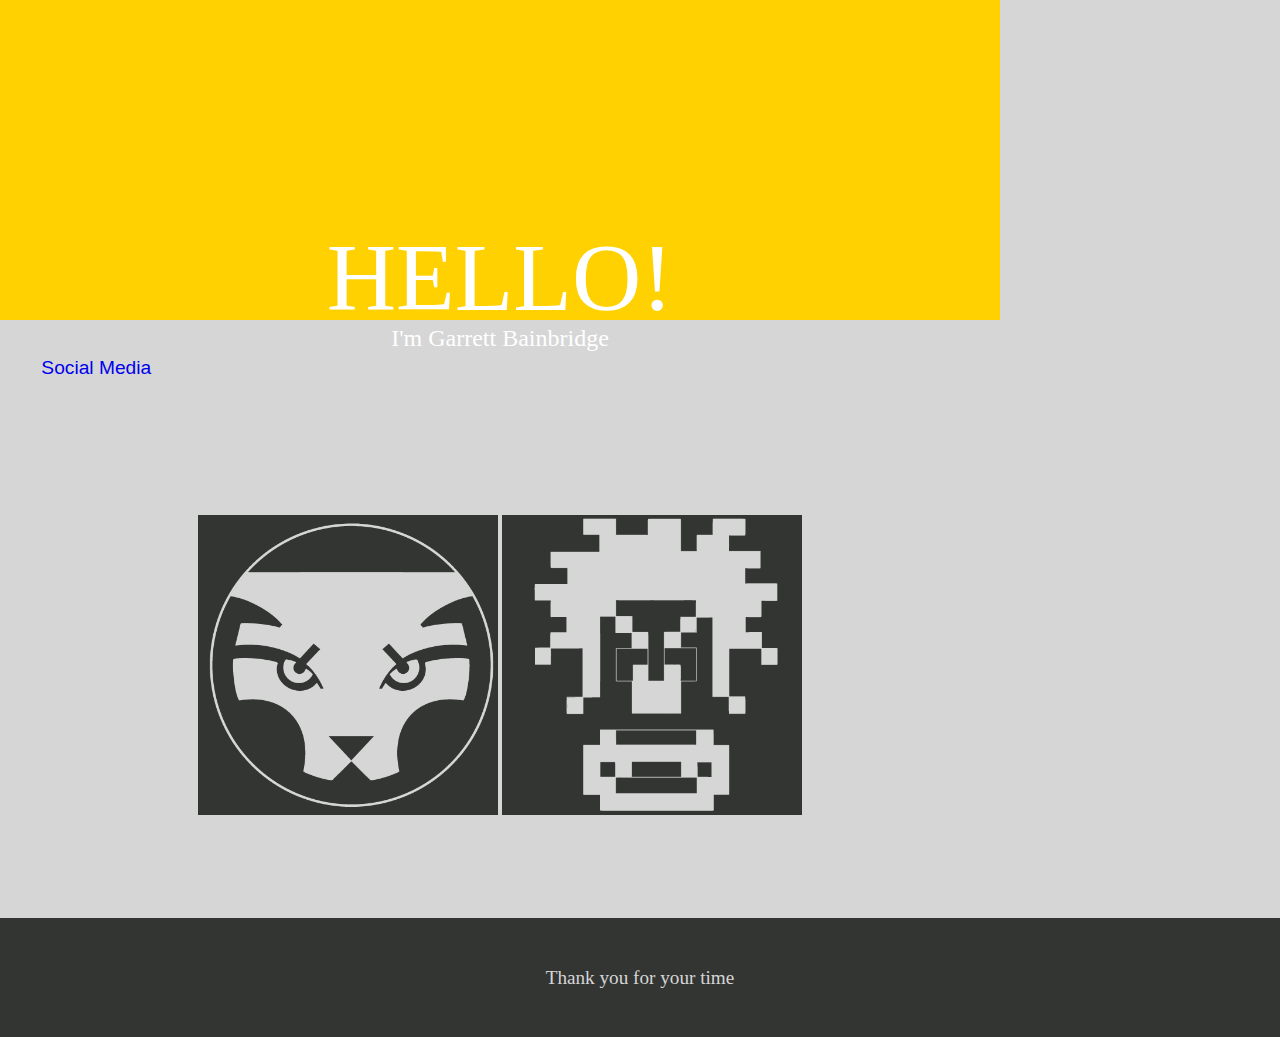
<file: index.html>
<!DOCTYPE html>
<html lang="en">
<head>
    <meta charset="UTF-8">
    <meta http-equiv="X-UA-Compatible" content="IE=edge">
    <meta name="viewport" content="width=device-width, initial-scale=1.0">
    <title>Theme Park Design Portfolio</title>
<!-- CSS -->
    <link href="css/styles.css" rel="stylesheet" type="text/css"/>
<!--Scripts-->
    <script src="scripts/scripts.js" type="text/javascript"></script>
<!--JQuery-->
    <script src="https://ajax.googleapis.com/ajax/libs/jquery/3.5.1/jquery.min.js"></script>
</head>
<body>
    <header>
        <section class="greeting">
            <h1>HELLO!</h1>
            <p>I'm Garrett Bainbridge</p>
        </section>
    </header>
    <nav>
        <ul class="home">
            <li><a href="socialmedia.html">Social Media</a></li>
        </ul>
    </nav>
    <section class=square>
        <nav>
            <div class="row">
                <div class="icon">
                    <div><a href="panther.html"><img src="images/panther2.png" alt="Black Panther Logo"></a></div>
                </div>
                <div class="icon">
                    <div><a href="ralph.html"><img src="images/ralph2.png" alt="Wreck It Raplh Head"></a></div>
                </div>
                <!-- hidden
                <div class= "icon">
                    <div><a href="blue.html"><img src="images/blue2.png" alt="Bluey"></a></div>
                </div> -->
            </div>
            <!--hidden
            <div class="row">
                <div class="icon">
                    <div><a href="dragon.html"><img src="images/dragon2.png" alt="Hiccup Skull Logo"></a></div>
                </div>
                <div class="icon">
                    <div><a href="ring.html"><img src="images/ring2.png" alt="Leaf of Lorien"></a></div>

                </div>
                <div class="icon">
                    <div><a href="bomber.html"><img src="images/bomber2.png" alt="Mega Man E Tank"></a></div>
                </div> 
            </div> -->
        </nav>
    </section>
</body>
<footer>
    <p>Thank you for your time</p>
</footer>
</html>
</file>
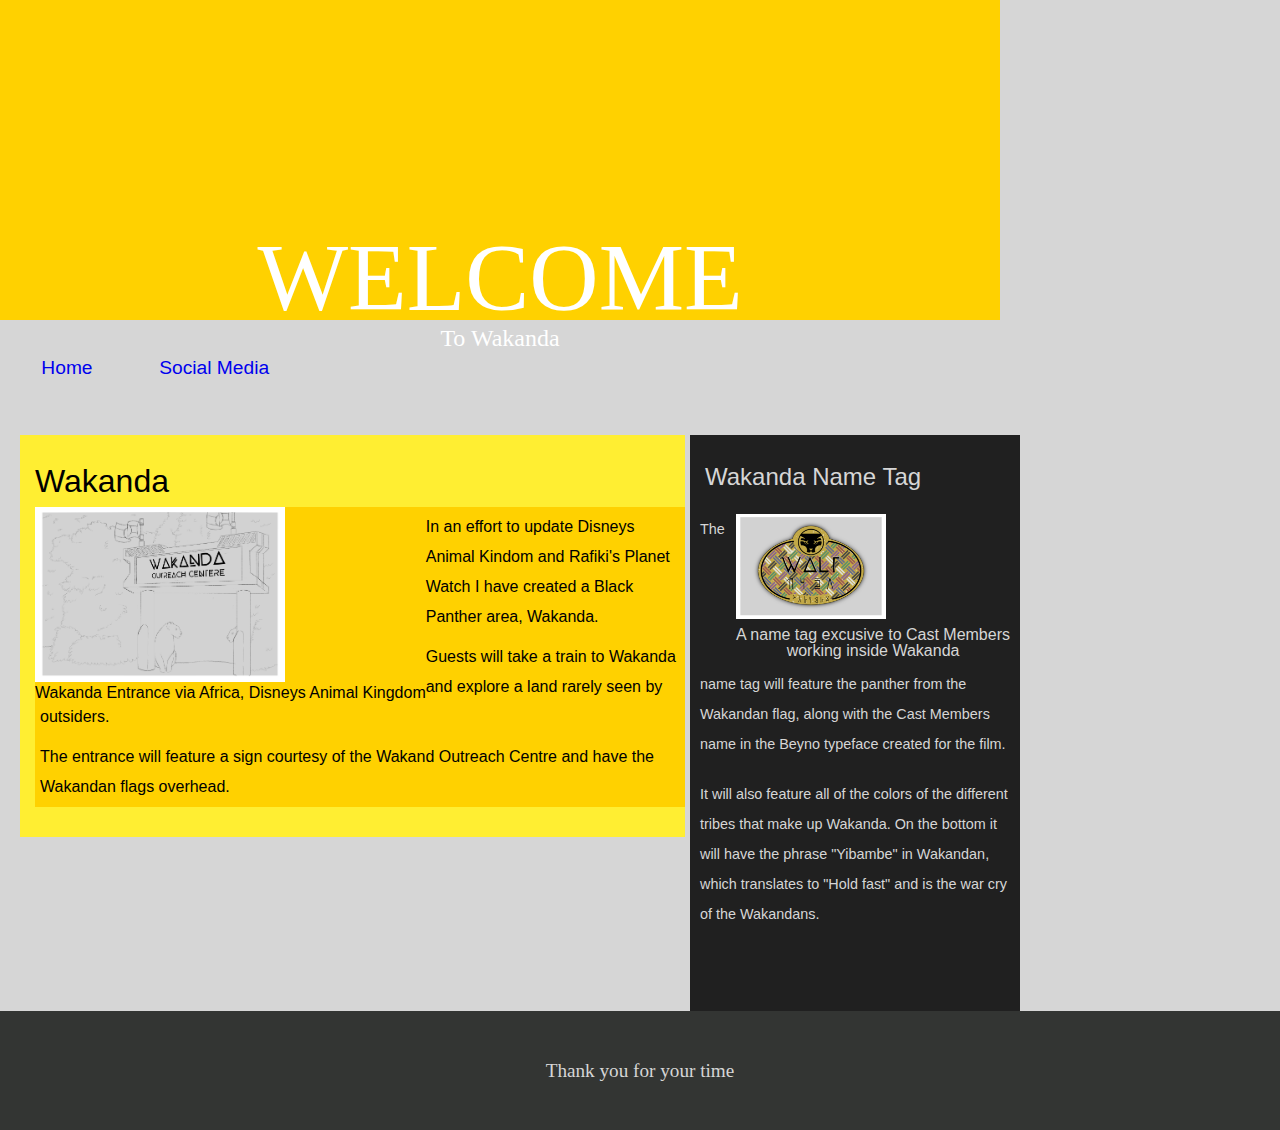
<file: panther.html>
<!DOCTYPE html>
<html lang="en">
<head>
    <meta charset="UTF-8">
    <meta http-equiv="X-UA-Compatible" content="IE=edge">
    <meta name="viewport" content="width=device-width, initial-scale=1.0">
    <title>Wakanda</title>
    <!-- CSS -->
    <link href="css/styles.css" rel="stylesheet" type="text/css"/>
    <!--Scripts-->
    <script src="scripts/scripts.js" type="text/javascript"></script>
    <!--JQuery-->
    <script src="https://ajax.googleapis.com/ajax/libs/jquery/3.5.1/jquery.min.js"></script>
    <!--Lightbox-->
    <link href="lightbox/src/css/lightbox.css" rel="stylesheet" />
    
</head>
<body>
    <header>
        <section class="greeting">
            <h1>WELCOME</h1>
            <P>To Wakanda</P>
        </section>
    </header>
    <nav>
        <ul class="home">
            <li><a href="index.html">Home</a></li>
            <li><a href="socialmedia.html">Social Media</a></li>
        </ul>
    </nav>
    <main>
        <section class="wakanda">
            <article>
                <h2>Wakanda</h2>
                <figure>
                    <a href="images/wakanda_land_entrance.jpg" data-lightbox="wakanda"><img src="images/wakanda_land_entrance.jpg" alt="Entrance to Wakanda"></a>
                    <figcaption>Wakanda Entrance via Africa, Disneys Animal Kingdom</figcaption>
                </figure>
                <section class="info">
                    <p>In an effort to update Disneys Animal Kindom and Rafiki's Planet Watch I have created a Black Panther area, Wakanda.</p>
                    <p>Guests will take a train to Wakanda and explore a land rarely seen by outsiders.</p>
                    <p>The entrance will feature a sign courtesy of the Wakand Outreach Centre and have the Wakandan flags overhead.</p>
                </section>
            </article>
            <aside>
                <h3>Wakanda Name Tag</h3>
                <figure>
                    <a href="images/wakanda_nametag.jpg" data-lightbox="wakanda"><img src="images/wakanda_nametag.jpg" alt="Design for Cast Member Name Tag in Wakanda"></a>
                    <figcaption>A name tag excusive to Cast Members <br> working inside Wakanda </br></figcaption>
                </figure>
                <p>The name tag will feature the panther from the Wakandan flag, along with the Cast Members name in the Beyno typeface created for the film.</p>
                <p>It will also feature all of the colors of the different tribes that make up Wakanda. On the bottom it will have the phrase "Yibambe" in Wakandan, which translates to "Hold fast" and is the war cry of the Wakandans.</p>
                <span> test</span>
            </aside>
        </section>
    </main>
    <script src="lightbox/src/js/lightbox.js"></script>
</body>
<footer>
    <p>Thank you for your time</p>
</footer>
</html>
</file>
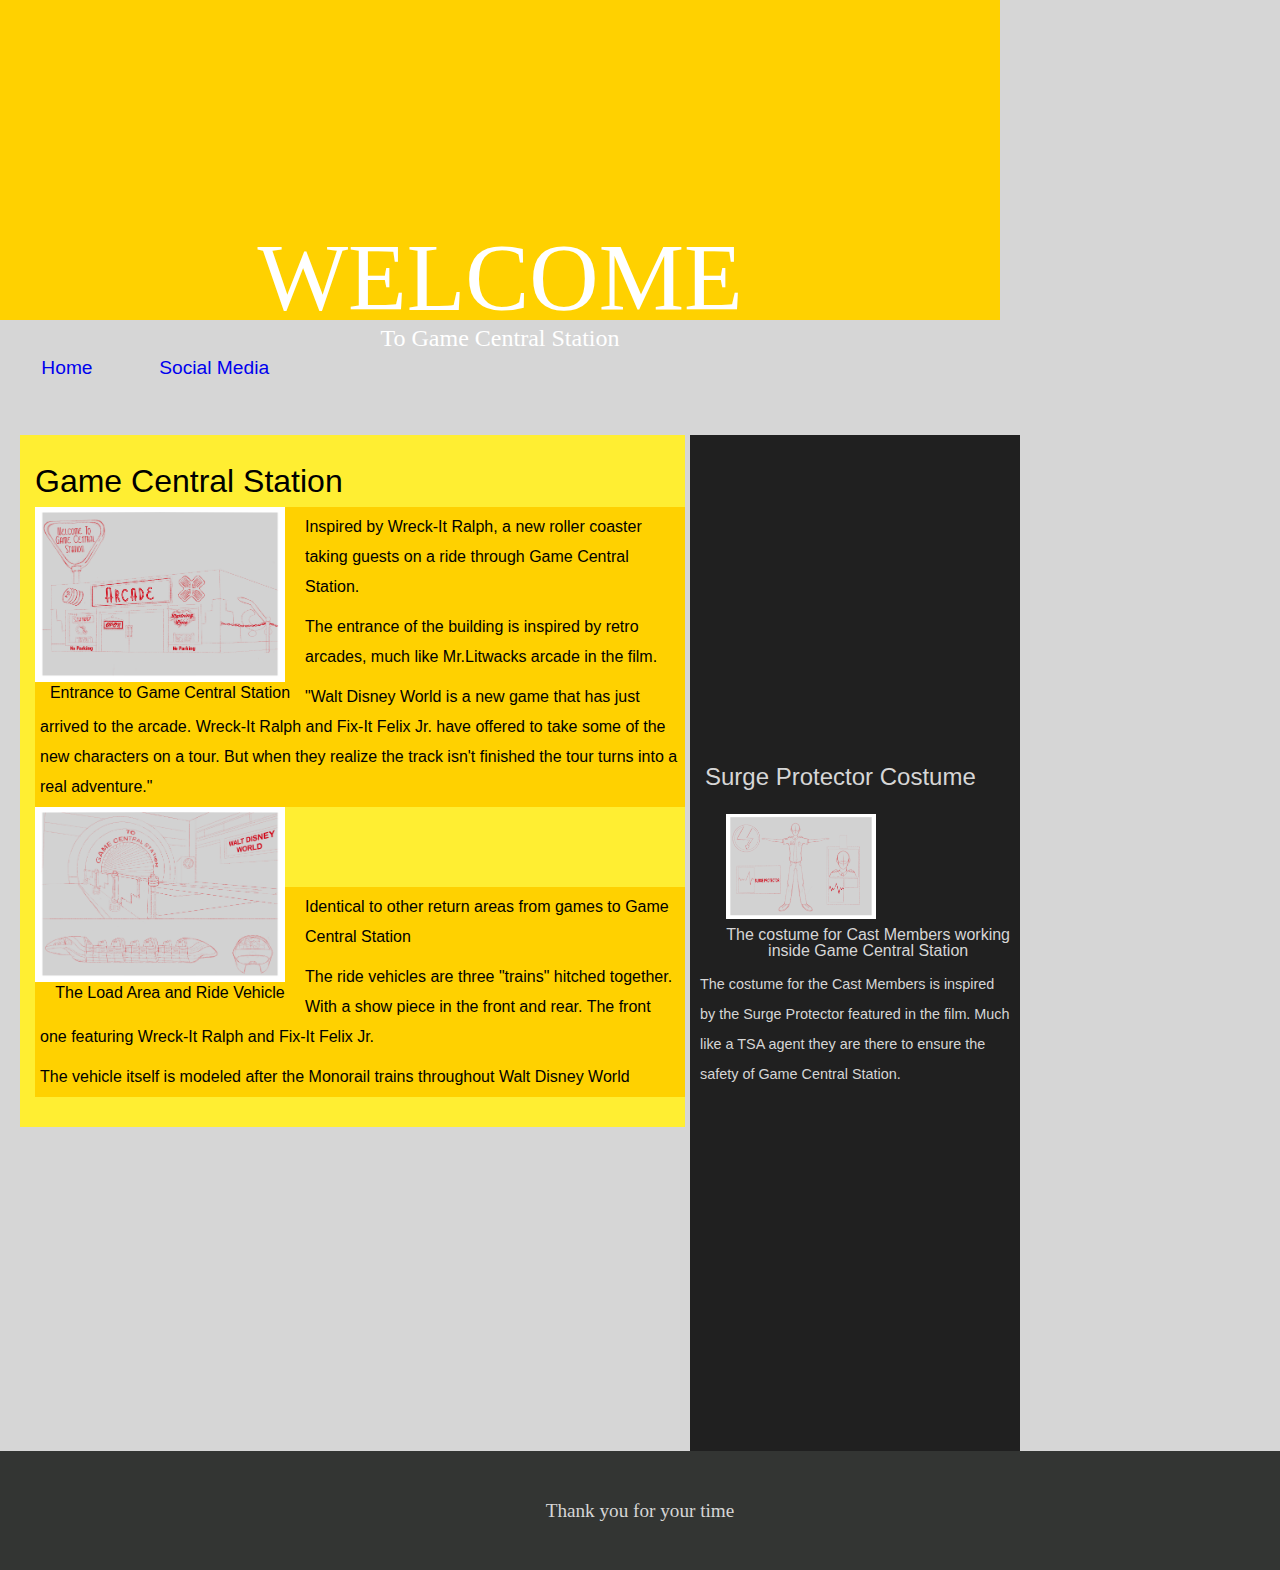
<file: ralph.html>
<!DOCTYPE html>
<html lang="en">
<head>
    <meta charset="UTF-8">
    <meta http-equiv="X-UA-Compatible" content="IE=edge">
    <meta name="viewport" content="width=device-width, initial-scale=1.0">
    <title>Game Central Station</title>
    <!-- CSS -->
    <link href="css/styles.css" rel="stylesheet" type="text/css"/>
    <!--Scripts-->
    <script src="scripts/scripts.js" type="text/javascript"></script>
    <!--JQuery-->
    <script src="https://ajax.googleapis.com/ajax/libs/jquery/3.5.1/jquery.min.js"></script>
    <!--Lightbox-->
    <link href="lightbox/src/css/lightbox.css" rel="stylesheet" />
</head>
<body>
    <header>
        <section class="greeting">
            <h1>WELCOME</h1>
            <P>To Game Central Station</P>
        </section>
    </header>
    <nav>
        <ul class="home">
            <li><a href="index.html">Home</a></li>
            <li><a href="socialmedia.html">Social Media</a></li>
        </ul>
    </nav>
    <main>
        <section class="ralph">
            <article>
                <h2>Game Central Station</h2>
                <figure>
                    <a href="images/ralph_entrance.jpg" data-lightbox="ralph"><img src="images/ralph_entrance.jpg" alt="Entrance to Game Central Station"></a>
                    <figcaption>Entrance to Game Central Station</figcaption>
                </figure>
                <section class="info">
                    <p>Inspired by Wreck-It Ralph, a new roller coaster taking guests on a ride through Game Central Station.</p>
                    <p>The entrance of the building is inspired by retro arcades, much like Mr.Litwacks arcade in the film.</p>
                    <p>"Walt Disney World is a new game that has just arrived to the arcade. Wreck-It Ralph and Fix-It Felix Jr. have offered to take some of the new characters on a tour. But when they realize the track isn't finished the tour turns into a real adventure."</p>
                </section>
                <span class="between">test</span>
                <figure>
                    <a href="images/ralph_load.jpg" data-lightbox="ralph"><img src="images/ralph_load.jpg" alt="Game Central Station Load Area"></a>
                    <figcaption> The Load Area and Ride Vehicle</figcaption>
                </figure>
                <section class="info">
                    <p>Identical to other return areas from games to Game Central Station</p>
                    <p>The ride vehicles are three "trains" hitched together. With a show piece in the front and rear. The front one featuring Wreck-It Ralph and Fix-It Felix Jr.</p>
                    <p>The vehicle itself is modeled after the Monorail trains throughout Walt Disney World</p>
                </section>
            </article>
            <aside>
                <h3>Surge Protector Costume</h3>
                <figure>
                    <a href="images/ralph_costume.jpg" data-lightbox="ralph"><img src="images/ralph_costume.jpg" alt="Design for Cast Member Costume in Game Central Station"></a>
                    <figcaption>The costume for Cast Members working <br> inside Game Central Station</br></figcaption>
                </figure>
                <p>The costume for the Cast Members is inspired by the Surge Protector featured in the film. Much like a TSA agent they are there to ensure the safety of Game Central Station.</p>
                <span class="costume">t</span>
            </aside>
        </section>
    </main>
    <script src="lightbox/src/js/lightbox.js"></script>
</body>
<footer>
    <p>Thank you for your time</p>
</footer>

</html>
</file>
<file: css/styles.css>
/* Reset */
*{	margin: 0;
	padding: 0;
	border: 0;
	font-size: 100%;
	font: inherit;
	vertical-align: baseline;
}
/* HTML5 display-role reset for older browsers */
article, aside, details, figcaption, figure, 
footer, header, hgroup, menu, home, section {
	display: block;
}
body {
	line-height: 1;
}
ol, ul {
	list-style: none;
}
blockquote, q {
	quotes: none;
}
blockquote:before, blockquote:after,
q:before, q:after {
	content: '';
	content: none;
}
table {
	border-collapse: collapse;
	border-spacing: 0;
}

/*============================ 

              CSS 
              
==============================*/

/*============================ 

            Header 
              
==============================*/
.greeting {
  text-align: center;
  padding-top: 200px;
  background: #ffd100;
  color: #ffffff;
}
.greeting h1,.greeting p {
  position: relative;
  top: 30px;
}
.greeting h1 {
  font-size: 6em;
}
.greeting p {
  font-size: 1.5em;
}
/*=============================

            Navigation

==============================*/
.home {
  box-sizing: border-box;
  transition: all .35s ease;
}
nav li {
  list-style: outside none none;
  margin: .5em 1em;
  padding: 0;
  display: inline-block;
}
.home a::before,
.home a::after {
  content: '';
  height: 14px;
  width: 14px;
  position: absolute;
  transition: all .35s ease;
  opacity: 0;
}

.home a::before {
  content: '';
  right: 0;
  top: 0;
  border-top: 3px solid #ffd100;
  border-right: 3px solid #ffd100;
  transform: translate(-100%, 50%);
}

.home a:after {
  content: '';
  left: 0;
  bottom: 0;
  border-bottom: 3px solid #ffd100;
  border-left: 3px solid #ffd100;
  transform: translate(100%, -50%)
}

.home a:hover:before,
.home a:hover:after{
  transform: translate(0,0);
  opacity: 1;
}

.home a:hover {
  color: #ffee32;
}
.home {
  background: #d6d6d6;
  padding: 30px 10px;
}
.home a{
  text-decoration: none;
  font-family: 'Lucida Sans', 'Lucida Sans Regular', 'Lucida Grande', 'Lucida Sans Unicode', Geneva, Verdana, sans-serif;
  font-size: 1.2em;
  padding: .5em .8em;
  position: relative;
}
/*============================ 

            Icons 
              
==============================*/
.square {
  text-align: center;
  padding:100px 0px;
  background: #d6d6d6;
}

.icon {
  display: inline-block;
}

.icon img{
  width:300px;
  margin:0 auto;
  transition:.3s;
}

.icon img:hover{
  box-shadow: 0px 0px 20px 15px #ffee32;
  background: #ffee32;
  border-radius: 150px;
  transition: .3s;
  visibility: visible;
}
/*============================ 

           Footer
              
==============================*/
footer p {
  background: #333533;
  padding: 50px;
  color: #d6d6d6;
  font-size: 1.2em;
  text-align: center;
}
footer {
  clear: both;
}
/*============================ 

      Wakanda and Ralph
              
==============================*/

body {
  background: #d6d6d6;
}
.wakanda, .ralph {
  width: 97%;
  padding: 20px;
}
.wakanda article, .ralph article {
  float: left;
  padding: 30px 0px 30px 15px;
  width: 65%;
  background: #ffee32;
}
.wakanda article h2, .ralph article h2 {
  font-size: 2em;
  font-family: 'Gill Sans', 'Gill Sans MT', Calibri, 'Trebuchet MS', sans-serif;
  padding-bottom: 10px;
}
.wakanda article figure, .ralph article figure {
  float: left;
}
.wakanda article figure img, .ralph article figure img {
  width: 600px;
  padding-right: 20px;
}
.wakanda article figure figcaption, .ralph article figure figcaption{
  text-align: center;
  font-family:'Trebuchet MS', 'Lucida Sans Unicode', 'Lucida Grande', 'Lucida Sans', Arial, sans-serif ;
}
.wakanda article p, .ralph article p {
  font-family:'Lucida Sans', 'Lucida Sans Regular', 'Lucida Grande', 'Lucida Sans Unicode', Geneva, Verdana, sans-serif ;
  font-size: 1em;
  padding: 5px;
  line-height: 30px;
}
.info {
  background: #ffd100;
}
.wakanda aside, .ralph aside{
  float: right;
  width: 33%;
  background: #202020;
  color: #d6d6d6;
}
.wakanda aside h3, .ralph aside h3{
  font-size: 1.5em;
  font-family: 'Gill Sans', 'Gill Sans MT', Calibri, 'Trebuchet MS', sans-serif;
  padding: 30px 0px 15px 15px;
}
.wakanda aside p, .ralph aside p {
  font-family: 'Lucida Sans', 'Lucida Sans Regular', 'Lucida Grande', 'Lucida Sans Unicode', Geneva, Verdana, sans-serif;
  font-size: .9em;
  line-height: 30px;
  padding: 10px;
}
.wakanda aside figure, .ralph aside figure {
  float: right;
  padding: 10px;
}
.wakanda aside figure img, .ralph aside figure img {
  width: 325px;
  padding-bottom: 5px;
}
.ralph aside {
  padding-top: 300px;
}
.wakanda aside figure figcaption, .ralph aside figure figcaption {
  text-align: center;
  font-family: 'Trebuchet MS', 'Lucida Sans Unicode', 'Lucida Grande', 'Lucida Sans', Arial, sans-serif;
}
.wakanda aside span {
  font-size: 4.5em;
  visibility: hidden;
}
.between{
  font-size: 5em;
  visibility: hidden;
}
.costume{
  font-size: 22em;
  visibility: hidden;
}
/*============================ 

        Social Media
              
==============================*/
.links{
  perspective: 1000px;
  transform-style: preserve-3d;
  display: flex;
  height: 700px;
  font-size: 2em;
  
  font-family: 'Trebuchet MS', 'Lucida Sans Unicode', 'Lucida Grande', 'Lucida Sans', Arial, sans-serif;
}
.card {
  pointer-events: none;
  transform: translateZ(0);
  padding: 30px;
  background: #202020;
  border-radius: 20px;
  width: 400px;
  height: 200px;
  margin: 200px;
  transform-style: preserve-3d;
  display: flex;
  box-shadow: 0 0 5px rgba(0, 0, 0, 0.1);
  position: relative; 
}
.card:after {
  content: " ";
  position: absolute;
  width: 100%;
  height: 10px;
  border-radius: 50%;
  left: 0;
  bottom: -50px;
  box-shadow: 0 30px 20px rgba(0, 0, 0, 0.3);
}
.card .card-content {
  margin: auto;
  text-align: center;
  transform-style: preserve-3d;
  transform: translateZ(20px);
}

.card a {
  color: #ffd100;
  pointer-events: auto;
  text-decoration: none;
  text-shadow: 2px 10px 30px #ffd100;
}


/*============================ 

        Media Queries
              
==============================*/
@media screen and (max-width: 1280px) {
  article{ 
      max-width: 900px;} 
  section{
      max-width: 1000px;
  }
  article img{
      max-width: 250px;
  }
  aside img{
      max-width: 150px
  }
}
@media screen and (max-width: 900px) {
  article{ 
      max-width: 900px;} 
  section{
      max-width: 1000px;
  }

  article img{
      max-width: 250px;
  }
  aside img{
      max-width: 150px
  }
}


@media screen and (max-width: 800px) {
  article { 
      max-width: 450px;
  } 
  section {
      max-width: 800px;
  }
  article img {
      max-width:420px;
  }
  aside img {
      max-width: 210px;
  }
}

@media screen and (max-width: 700px) {
  article { 
      max-width: 370px;
  } 
  section {
      max-width: 700px;
  }
  article img {
      max-width:350px;
  }
  aside img {
      max-width: 170px;
  }
}

@media screen and (max-width: 600px) {
  article { 
      max-width: 310px;
  } 
  section {
      max-width: 600px;
  }
  article img {
      max-width:300px;
  }
  aside img {
      max-width: 140px;
  }
}

@media screen and (max-width: 500px) {
  article { 
      max-width: 298px;} 
  section {
      max-width: 500px;
  }
  article img {
      max-width:290px;
  }
  aside img {
      max-width: 130px;
  }
}
</file>
